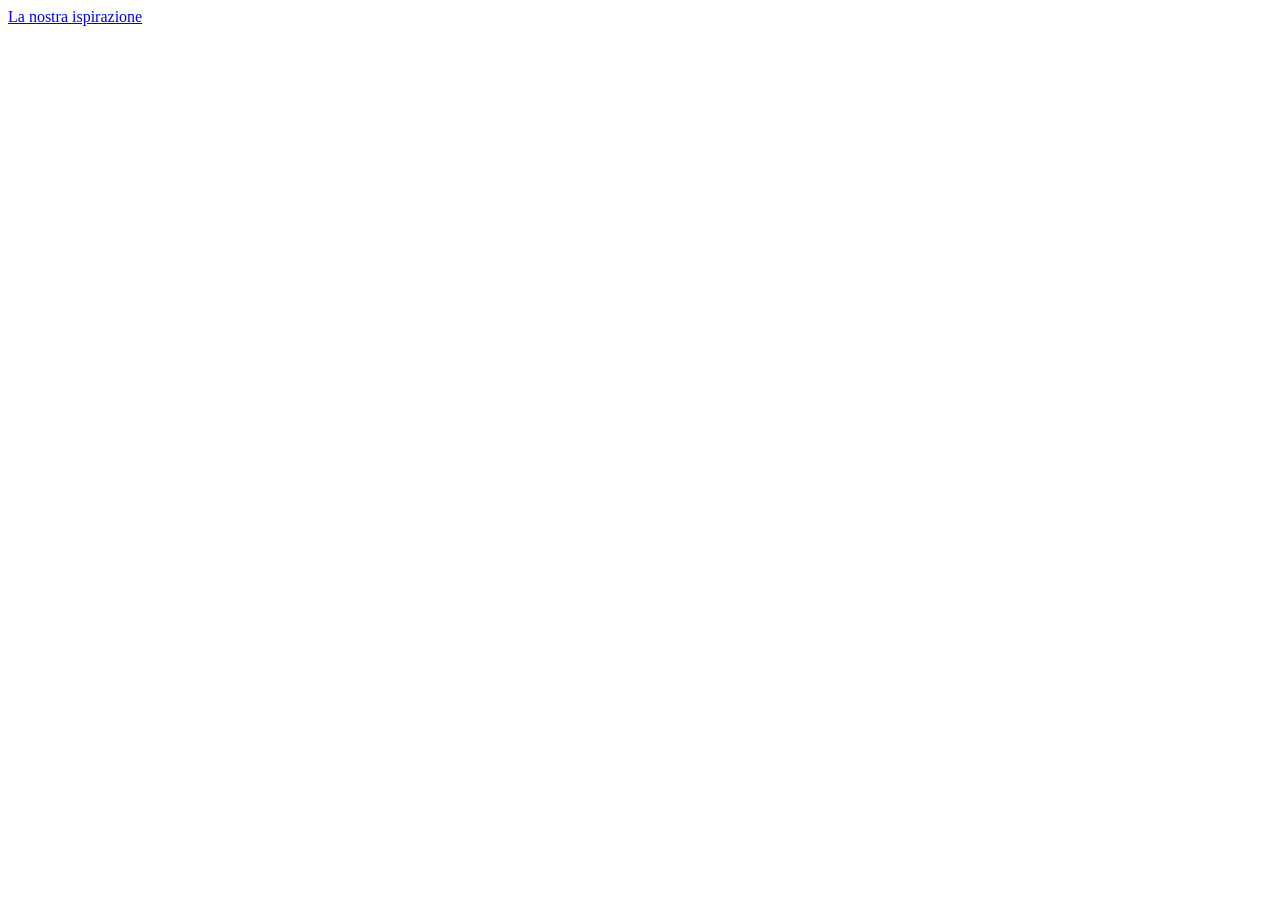
<file: ispirazione.html>
<!DOCTYPE html>
<html lang="en">
<head>
    <meta charset="UTF-8">
    <meta name="viewport" content="width=device-width, initial-scale=1.0">
    <title>Document</title>
</head>
<body>
   <a href="https://www.giallozafferano.it/" target="_blank">La nostra ispirazione</a>
</body>
</html>
</file>
